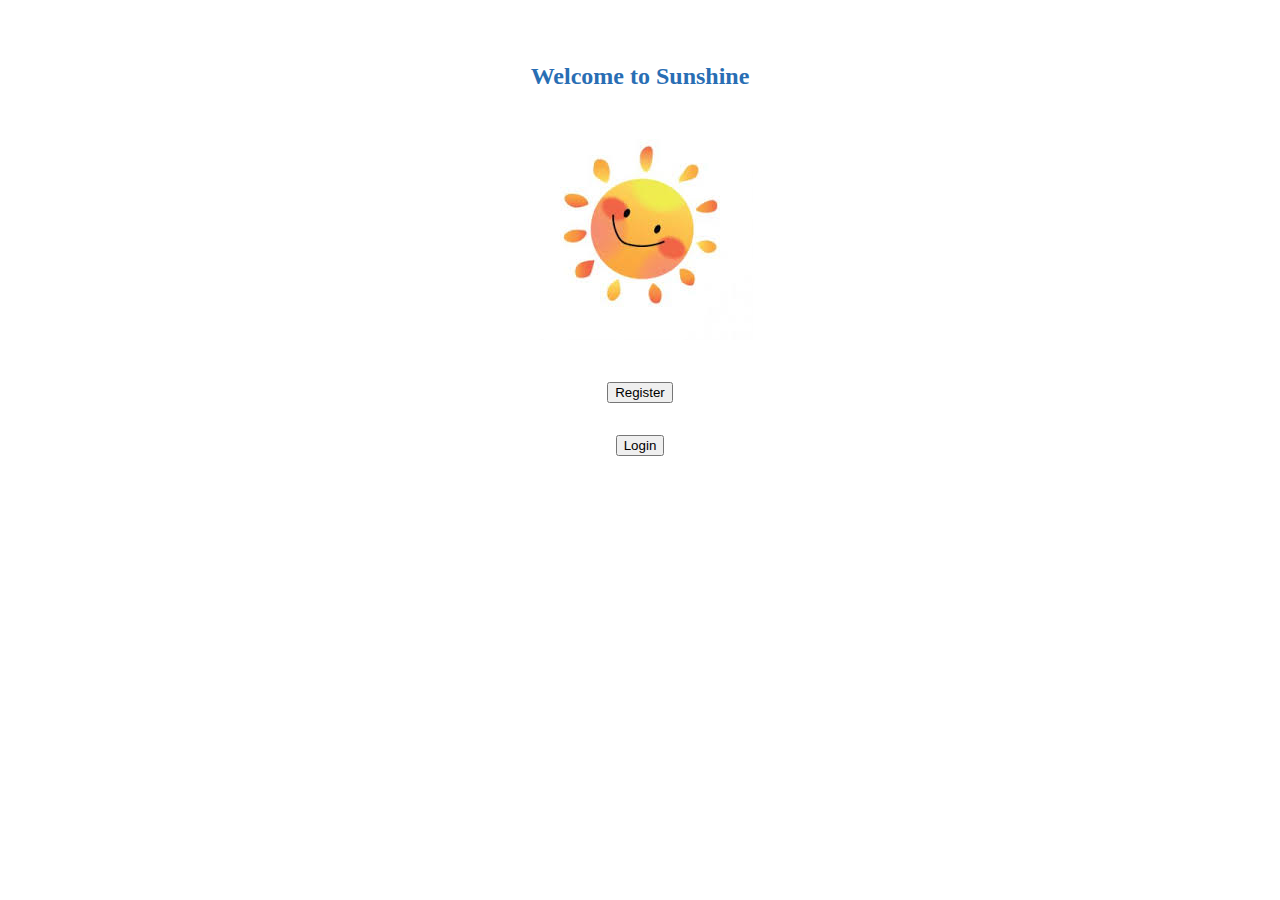
<file: index.html>
<!DOCTYPE html>
<html lang="en">

<head>
    <meta charset="UTF-8">
    <meta http-equiv="X-UA-Compatible" content="IE=edge">
    <meta name="viewport" content="width=device-width, initial-scale=1.0">
    <link href="https://cdn.jsdelivr.net/npm/bootstrap@5.0.0-beta2/dist/css/bootstrap.min.css" rel="stylesheet"
        integrity="sha384-BmbxuPwQa2lc/FVzBcNJ7UAyJxM6wuqIj61tLrc4wSX0szH/Ev+nYRRuWlolflfl" crossorigin="anonymous">
    <link rel="stylesheet" href="styles/styles.css">
    <title>Welcome</title>
</head>

<body class="body">
    <header class="header">
        <h2 class="heading heading--main">Welcome to Sunshine</h2>
    </header>
    <div class="container">
        <div class="row">
            <div class="col">
                <div class="frame--sunshine">
                    <img class="img--sunshine" src="./images/welcomeSunshine.jfif" alt="">
                </div>
                <div class="row">
                        <div class="col-sm-2"></div>
                        <div class="col-sm-4">
                            <div class="button__container">
                                <button type="submit" class="btn btn-primary">Register</button>
                            </div>
                        </div> 
                        <div class="col-sm-4">
                            <div class="button__container">
                                <button type="submit" class="btn btn-primary">Login</button>
                            </div>
                        </div> 
                        <div class="col-sm-2"></div>   
                </div>
            </div>
        </div>


    </div>


</body>

</html>
</file>
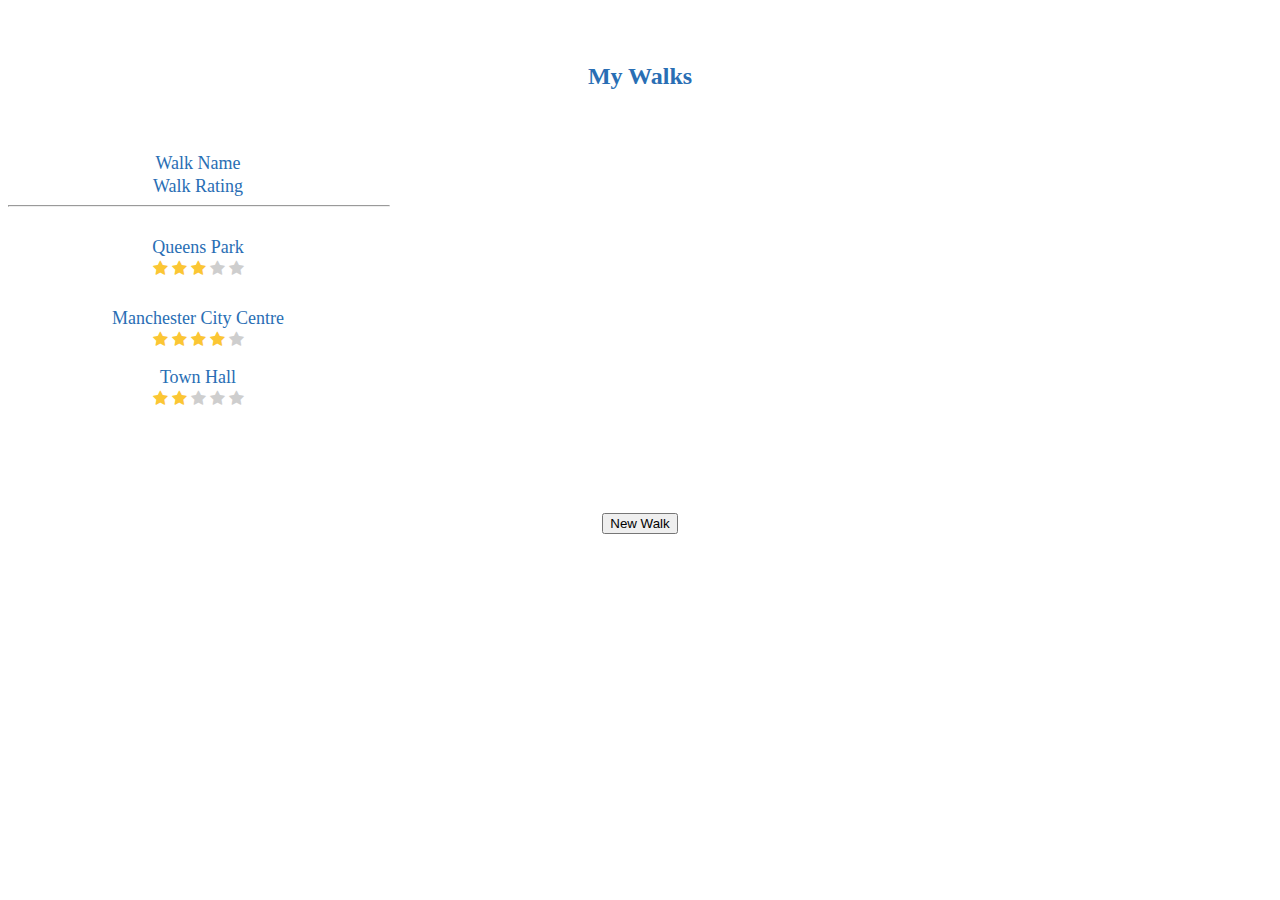
<file: my_walks.html>
<!DOCTYPE html>
<html lang="en">

    <head>
        <meta charset="UTF-8">
        <meta http-equiv="X-UA-Compatible" content="IE=edge">
        <meta name="viewport" content="width=device-width, initial-scale=1.0">
        <link href="https://cdn.jsdelivr.net/npm/bootstrap@5.0.0-beta2/dist/css/bootstrap.min.css" rel="stylesheet"
            integrity="sha384-BmbxuPwQa2lc/FVzBcNJ7UAyJxM6wuqIj61tLrc4wSX0szH/Ev+nYRRuWlolflfl" crossorigin="anonymous">
        <link rel="stylesheet" href="styles/styles.css">
        <link rel="stylesheet" href="https://cdnjs.cloudflare.com/ajax/libs/font-awesome/4.7.0/css/font-awesome.min.css">
        <title>Sunshine</title>
    </head>

    <body class="body">
        <header class="header">
            <h2 class="heading heading--main">My Walks</h2>
        </header>

        <div class="container">
            <div class="header">
                <div class="row">


                    <div class="container d-flex justify-content-center align-items-center">
                        <div class="card p-3">
                            <div class="mt-5 d-flex justify-content-between align-items-center">
                                <h5 class="review-stat">Walk Name</h5>
                                <div class="review-stat"> Walk Rating</div>
                            </div>
                            <hr class="line-horizontal"> 
                            <div class="mt-1 d-flex justify-content-between align-items-center">
                                <h5 class="review-stat">Queens Park</h5>
                                <div class="small-ratings"> <i class="fa fa-star rating-color"></i> <i class="fa fa-star rating-color"></i> <i class="fa fa-star rating-color"></i> <i class="fa fa-star"></i> <i class="fa fa-star"></i> </div>
                            </div>
                            <div class="mt-1 d-flex justify-content-between align-items-center">
                                <h5 class="review-stat">Manchester City Centre</h5>
                                <div class="small-ratings"> <i class="fa fa-star rating-color"></i> <i class="fa fa-star rating-color"></i> <i class="fa fa-star rating-color"></i> <i class="fa fa-star rating-color"></i> <i class="fa fa-star"></i> </div>
                            </div>
                            <div class="mt-1 d-flex justify-content-between align-items-center">
                                <h3 class="review-stat">Town Hall</h3>
                                <div class="small-ratings"> <i class="fa fa-star rating-color"></i> <i class="fa fa-star rating-color"></i> <i class="fa fa-star"></i> <i class="fa fa-star"></i> <i class="fa fa-star"></i> </div>
                            </div>
                        </div>
                    </div>
                </div>
            </div>
            <div class="header">
                <div class="row">
                    <div class="col">
                        <div class="d-flex justify-content-center">
                            <div class="button__container">
                                <button type="submit" class="btn btn-primary">New Walk</button>
                            </div>
                        </div> 
                        
                    </div>
                </div>
             </div>
                
        </div>


    </body>

</html>
</file>
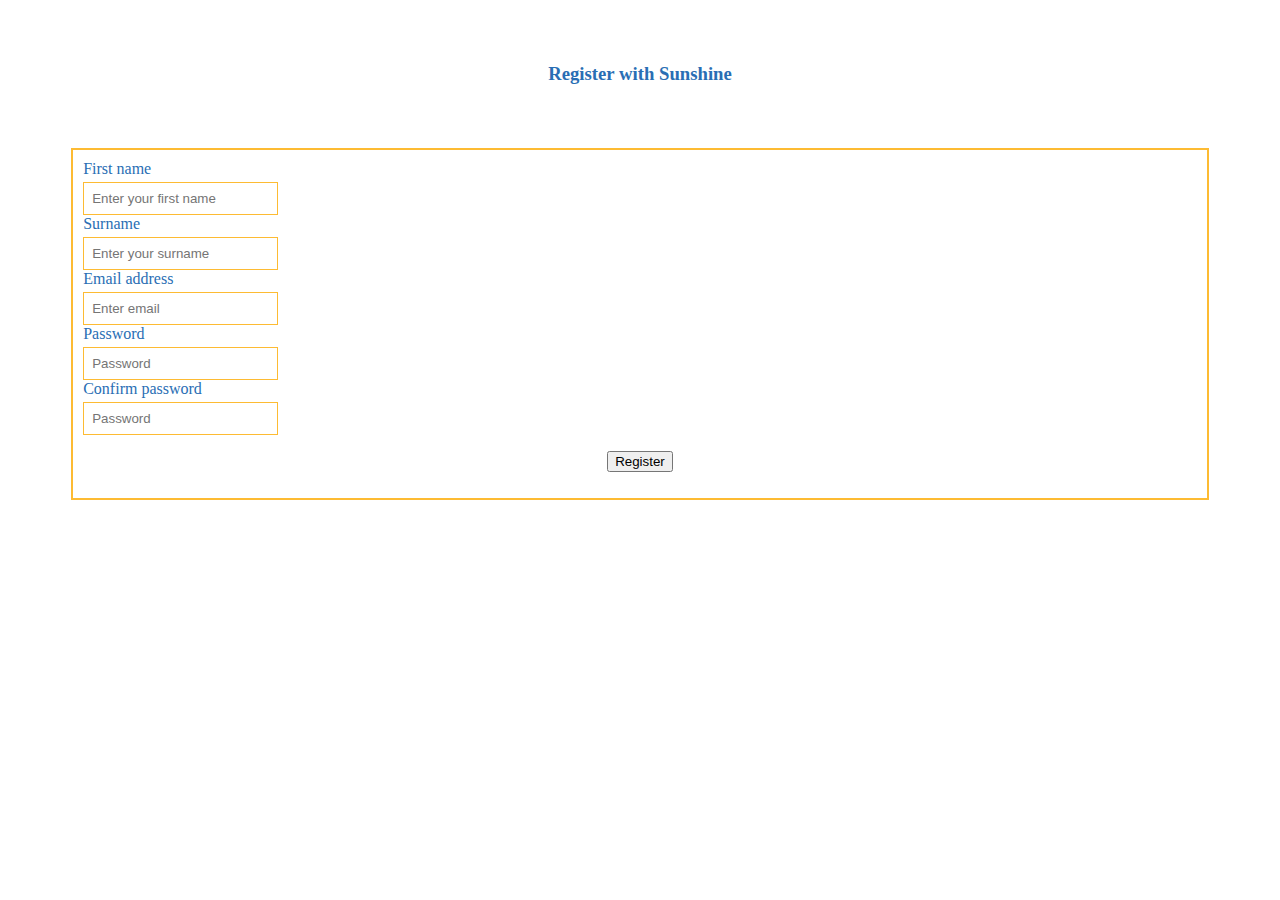
<file: register.html>
<!-- comment to test Git process -->
<!DOCTYPE html>
<html lang="en">
    <head>
        <meta charset="UTF-8">
        <meta http-equiv="X-UA-Compatible" content="IE=edge">
        <meta name="viewport" content="width=device-width, initial-scale=1.0">
        <!--**MUI FRAMEWORK**-->
        <!--<link href="https:/cdn.muicss.com/mui-0.10.3/css/mui.min.css" rel="stylesheet" type="text/css" />-->
        <!--**BOOTSTRAP FRAMEWORK**-->
        <link href="https://cdn.jsdelivr.net/npm/bootstrap@5.0.0-beta2/dist/css/bootstrap.min.css" rel="stylesheet"
            integrity="sha384-BmbxuPwQa2lc/FVzBcNJ7UAyJxM6wuqIj61tLrc4wSX0szH/Ev+nYRRuWlolflfl" crossorigin="anonymous">
        <link rel="stylesheet" href="styles/styles.css">
        <title>Register</title>
    </head>
    
</body class="body">
    <header class="header">
        <h3 class="heading heading--main">Register with Sunshine</h3>
    </header>

    <div class="container-fluid">
        <!-- <div class="container-sm  h-100"> -->
        
        <form class="form-register">

            <div class="form-group row">
                <!-- <div class="form-group row justify-content-center"> -->
               
                    <div class='col-sm-3'>
                        <label class="form__label" for="firstNameInput">First name</label>
                    </div>
                    <div class='col-sm-9'>
                        <input type="firstName" class="form-control" id="firstName\input"  placeholder="Enter your first name">
                    </div>   
            </div>
 
            <div class="form-group row">
                <div class="col-sm-3">
                    <label class="form__label"  for="surnameInput">Surname</label>
                </div>
                <div class='col-sm-9'>
                    <input type="surname" class="form-control" id="syrname\input"  placeholder="Enter your surname">
                </div>
            </div>
 
            <div class="form-group row align-items: center">
                <div class="col-sm-3">
                    <label class="form__label" for="emailInput">Email address</label>
                </div>
                <div class='col-sm-9'>
                    <input type="email" class="form-control" id="emailInput" placeholder="Enter email">
                    <!-- <small id="emailHelp" class="form-text text-muted">We'll never share your email with anyone else.</small> -->
                </div>
            </div>

            <div class="form-group row">
                <div class="col-sm-3">
                    <label for="Password1Input">Password</label>
                </div>
                <div class='col-sm-9'>
                    <input type="password" class="form-control" id="Password1Input" placeholder="Password">
                </div>
            </div>
             
           <div class="form-group row">
                <div class="col-sm-3">
                    <label for="Password2Input">Confirm password</label>
                </div>
                <div class='col-sm-9'>
                    <input type="password" class="form-control" id="Password2Input" placeholder="Password">
                </div>
            </div>
            
            <div class="col">
                <div class="d-flex justify-content-center">
                    <div class="button__container">
                        <button type="submit" class="btn btn-primary">Register</button>
                    </div>
                </div> 
            </div>   
     </form>
</body>
</html>
</file>
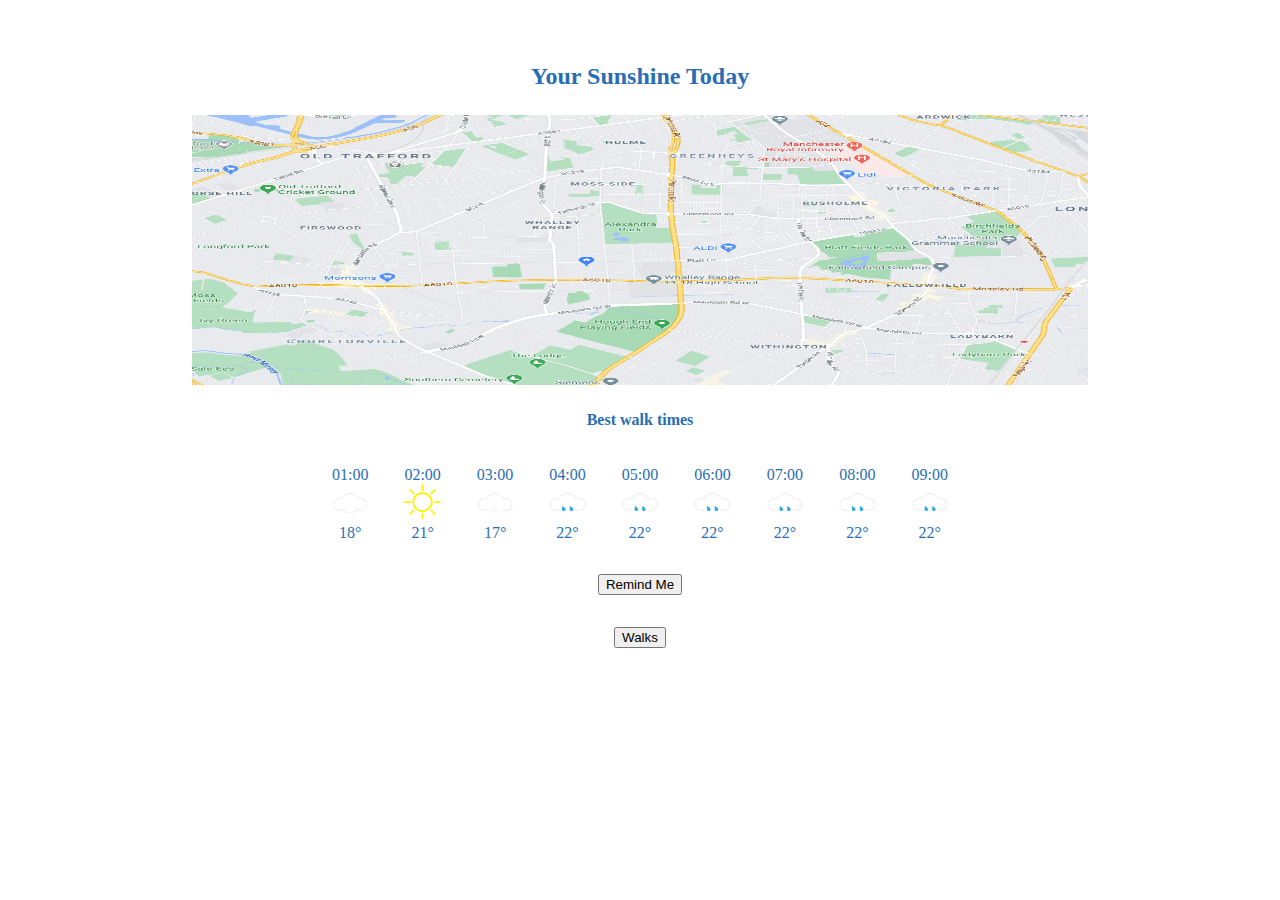
<file: weather_page.html>
<!DOCTYPE html>
<html lang="en">

<head>
    <meta charset="UTF-8">
    <meta http-equiv="X-UA-Compatible" content="IE=edge">
    <meta name="viewport" content="width=device-width, initial-scale=1.0">
    <link href="https://cdn.jsdelivr.net/npm/bootstrap@5.0.0-beta2/dist/css/bootstrap.min.css" rel="stylesheet"
        integrity="sha384-BmbxuPwQa2lc/FVzBcNJ7UAyJxM6wuqIj61tLrc4wSX0szH/Ev+nYRRuWlolflfl" crossorigin="anonymous">
    <link rel="stylesheet" href="styles/styles.css">
    <title>Welcome</title>
</head>

<body class="body">
    <header class="header">
        <h2 class="heading heading--main">Your Sunshine Today</h2>
    </header>

    <div class="container">
        
        <!-- map row & column -->
        <div class="row">
            <div class="col">
                <div class="frame--weather">
                    <img class="img--map" src="./images/Manchester.png" alt="map">
                </div>
            </div>
        </div>

        <!-- weather row & column -->
        <div class="row">
            <div class="col">
                <div class="weather__container">
                    <h4 class="heading heading--secondary">Best walk times</h4>
                    <div class="individual__weather__container">
                        <div class="weather">
                            <div>01:00</div>
                            <img class="img--weather" src="./images/weather_icons_dovora_interactive_2/SVG/cloudy.svg"
                                alt="image cloudy">
                            <div>18°</div>
                        </div>
                        <div class="weather">
                            <div>02:00</div>
                            <img class="img--weather"
                                src="./images/weather_icons_dovora_interactive_2/SVG/day_clear.svg" alt="image clear">
                            <div>21°</div>
                        </div>
                        <div class="weather">
                            <div>03:00</div>
                            <img class="img--weather" src="./images/weather_icons_dovora_interactive_2/SVG/overcast.svg"
                                alt="image overcast">
                            <div>17°</div>
                        </div>
                        <div class="weather">
                            <div>04:00</div>
                            <img class="img--weather" src="./images/weather_icons_dovora_interactive_2/SVG/rain.svg"
                                alt="image rain">
                            <div>22°</div>
                        </div>
                        <div class="weather">
                            <div>05:00</div>
                            <img class="img--weather" src="./images/weather_icons_dovora_interactive_2/SVG/rain.svg"
                                alt="image rain">
                            <div>22°</div>
                        </div>
                        <div class="weather">
                            <div>06:00</div>
                            <img class="img--weather" src="./images/weather_icons_dovora_interactive_2/SVG/rain.svg"
                                alt="image rain">
                            <div>22°</div>
                        </div>
                        <div class="weather">
                            <div>07:00</div>
                            <img class="img--weather" src="./images/weather_icons_dovora_interactive_2/SVG/rain.svg"
                                alt="image rain">
                            <div>22°</div>
                        </div>
                        <div class="weather">
                            <div>08:00</div>
                            <img class="img--weather" src="./images/weather_icons_dovora_interactive_2/SVG/rain.svg"
                                alt="image rain">
                            <div>22°</div>
                        </div>
                        <div class="weather">
                            <div>09:00</div>
                            <img class="img--weather" src="./images/weather_icons_dovora_interactive_2/SVG/rain.svg"
                                alt="image rain">
                            <div>22°</div>
                        </div>

                    </div>
                </div>
            </div>
        </div>

        <!-- buttons row & column-->
        <div class="row">
            <div class="col-sm-2"></div>
            <div class="col-sm-4">
                <div class="button__container">
                    <button type="submit" class="btn btn-primary">Remind Me</button>
                </div>
            </div>
            <div class="col-sm-4">
                <div class="button__container">
                    <button type="submit" class="btn btn-primary">Walks</button>
                </div>
            </div>
            <div class="col-sm-2"></div>
        </div>
    </div>
    
</body>

</html>
</file>
<file: styles/styles.css>
/* General styling */

body {
  background-color: white;
  color: #296EB4

}

.header {
    text-align: center;
    margin-top: 5%;
}

.heading {
    color: #296EB4
}

.heading3 {
    text-align: center;
    color: #296EB4
}

.frame {
  border: 5px solid #1789FC;
}

/* form component */
.form__label {
  padding-top: 5px;
}


/* index.html page */

.button__container {
  text-align: center;
  padding: 1rem;
}

.frame--sunshine {
  margin: 2% auto;
}

.img--sunshine{
  display: block;
  margin: 0 auto;
}

/* register page */
.form-register {
  padding-block: 5px;
  color:#296EB4;
  padding: 10px;
  margin: 5%;
  border: 2px solid #fdbb33;
}

.form-control{
  border: 1px solid #fdbb33;
  padding: 8px;
  margin-top:4px;
}

.form-label{
  padding: 8px;
  margin: 0px 0px 8px 8px;
}
.row{
  align-items: center;
}


/*** My Walks CSS **/

.card {
    width: 380px;
    border: none;
    height: 280px
}

.ratings {
    margin-right: 10px
}

.ratings i {
    color: #cecece;
    font-size: 32px;
}

.rating-color {
    color: #fbc634 !important
}

.review-count {
    font-weight: 400;
    color: #296EB4;
    margin-bottom: 2px;
    font-size: 24px !important
}

.small-ratings i {
    color: #cecece
}

.review-stat {
    font-weight: 500;
    color: #296EB4;
    font-size: 18px;
    margin-bottom: 2px
}

.line-horizontal {
  color: #296EB4;
  size: 5;
  width: 100%;
}

/* individual_walk.html page */
.frame--map {
    margin: 0% auto;
    height: 80%;
    width: 90%; 
    display: flex;
    align-items: center 
  }

  /*
.col{
    border: 1px solid red;
}
*/
  .iframe--map{
    display: block;
    margin: 0 auto;
    height: 80%;
    width: 90%; 
    display: flex;
    align-items: center 
  }


/* weather_page */

.frame--weather {
  margin: 2% auto;
}

.img--map{
  display: block;
  margin: 0 auto;
  height: 30vh;
  width:70vw;
}

.weather__container {
  text-align: center;
  margin-top: 1rem; 

}

.individual__weather__container {
  overflow: auto;
  white-space: nowrap;
}

.individual__weather__container .weather{
  display: inline-block;
}
.weather {
  padding: 1rem;
}

/* Media Queries to match Bootstrap viewport sizes */
/* Small - ≥576px */
@media only screen and (min-width: 576px) and (max-width: 768px) {

  /* form component */
.form__label {
  /* padding-top:0; */
  padding-right: 0;
}
 

}
/* Medium - ≥768px */
@media only screen and (min-width: 768px) and (max-width: 992px) {
 
}
/* Large - ≥992px */
@media only screen and (min-width: 992px) and (max-width: 1199px) {
 
  .heading--main{
    /* make equivalent of h2 here - 24px*/
  }
}
/* Extra Large - ≥1200px */
@media only screen and (min-width: 1200px) and (max-width: 1399px) {
 
}
/* Extra extra Large - ≥1400px */
@media only screen and (min-width: 1400px) {
 
}
</file>
